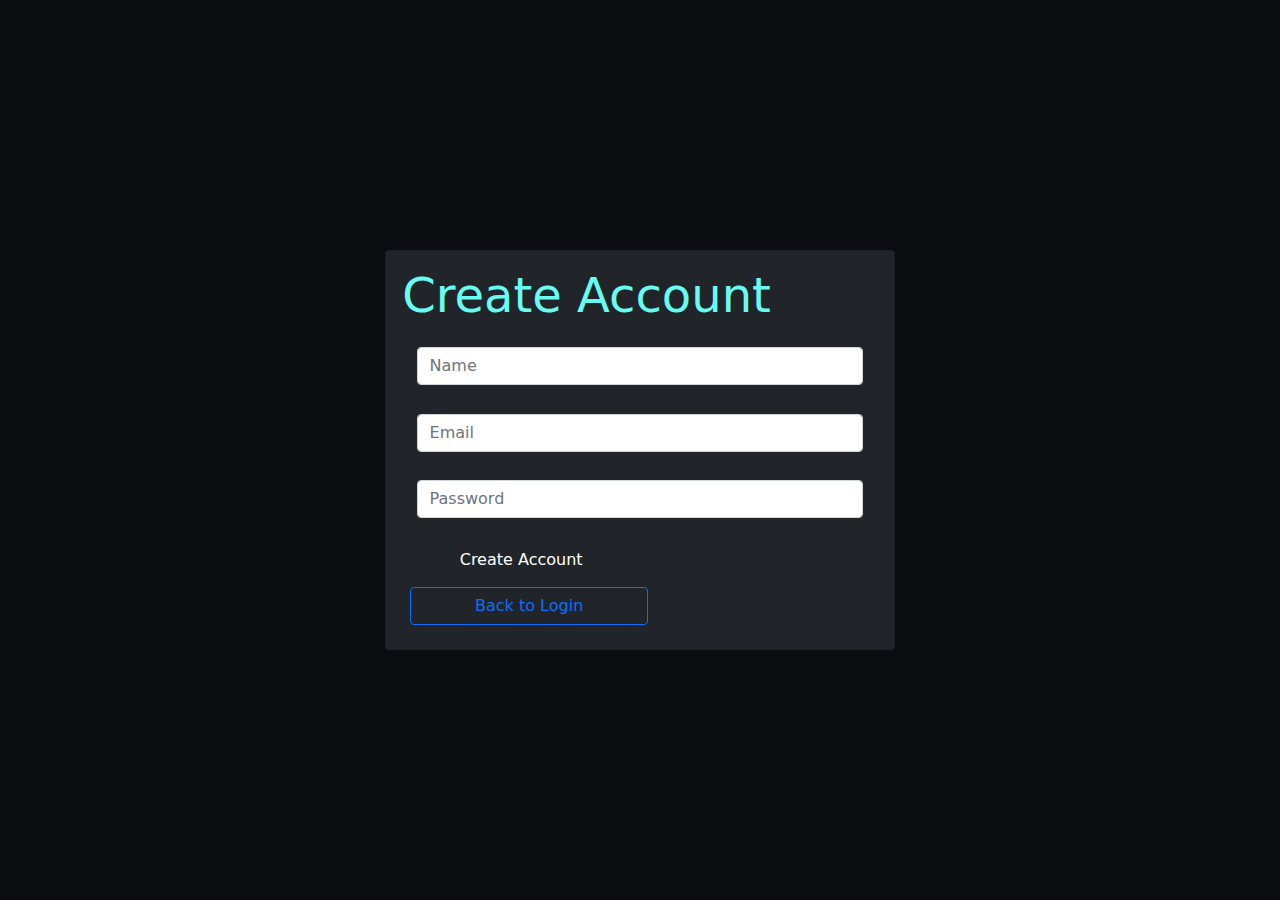
<file: createNewAccount.html>
<!DOCTYPE html>
<html lang="en">
<script src="./lib/jquery-3.6.0.js"></script>
<link type="text/css" rel="stylesheet" href="./lib/bootstrap-5.1.1/css/bootstrap.min.css" />
<link type="text/css" rel="stylesheet" href="./css/createNewAccount.css">
<meta charset="utf-8">
<meta name="viewport" content="width=device-width">
<title>Beat Maker</title>
</head>

<body>
    <div id="particles">
        <div class="container-fluid h-100 position-absolute">
            <div class="row justify-content-center align-items-center h-100">
                <div class="col-5">
                    <div class="card bg-dark">
                        <div class="card-body">
                            <h2 class="display-1" id="login-box-header"> Create Account</h2>
                            <form id='nameform'>
                                <div class='form-group display-1'>
                                    <input class="form-control" id="name-input" placeholder="Name" type='text'
                                        class='form-control' required>
                                </div>
                                <div class='form-group display-1'>
                                    <input class="form-control" id="email-input" placeholder="Email" type='email'
                                        class='form-control' required>
                                </div>
                                <div class='form-group display-1'>
                                    <input class="form-control" id="password-input" placeholder="Password"
                                        type='password' class='form-control' required>
                                </div>
                                <input type='submit' id='submit-btn' class='btn btn-dark w-50 mt-2'
                                    value='Create Account'>
                            </form>
                            <a class="btn btn-outline-primary w-50 m-2" href="index.html" id="create-new-account">Back
                                to Login</a>
                        </div>
                    </div>
                    <div id="liveAlertPlaceholder"></div>
                </div>
            </div>
        </div>
    </div>
</body>

</html>
</file>
<file: css/createNewAccount.css>
#particles {
  position: absolute;
  top: 0;
  bottom: 0;
  right: 0;
  left: 0;
  height: 100%;
  width: 100%;
  background-repeat: no-repeat;
  background-attachment: fixed;
  background-size: 50% 50%;
  background-color: #0b0c10;
}

#login-box-header {
  color: #66fcf2;
  font-size: 3rem;
}

#title {
  font-size: 7rem;
  color: #66fcf2;
}

.form-group {
  padding: 3%;
  font-size: 2.5rem;
}
</file>
